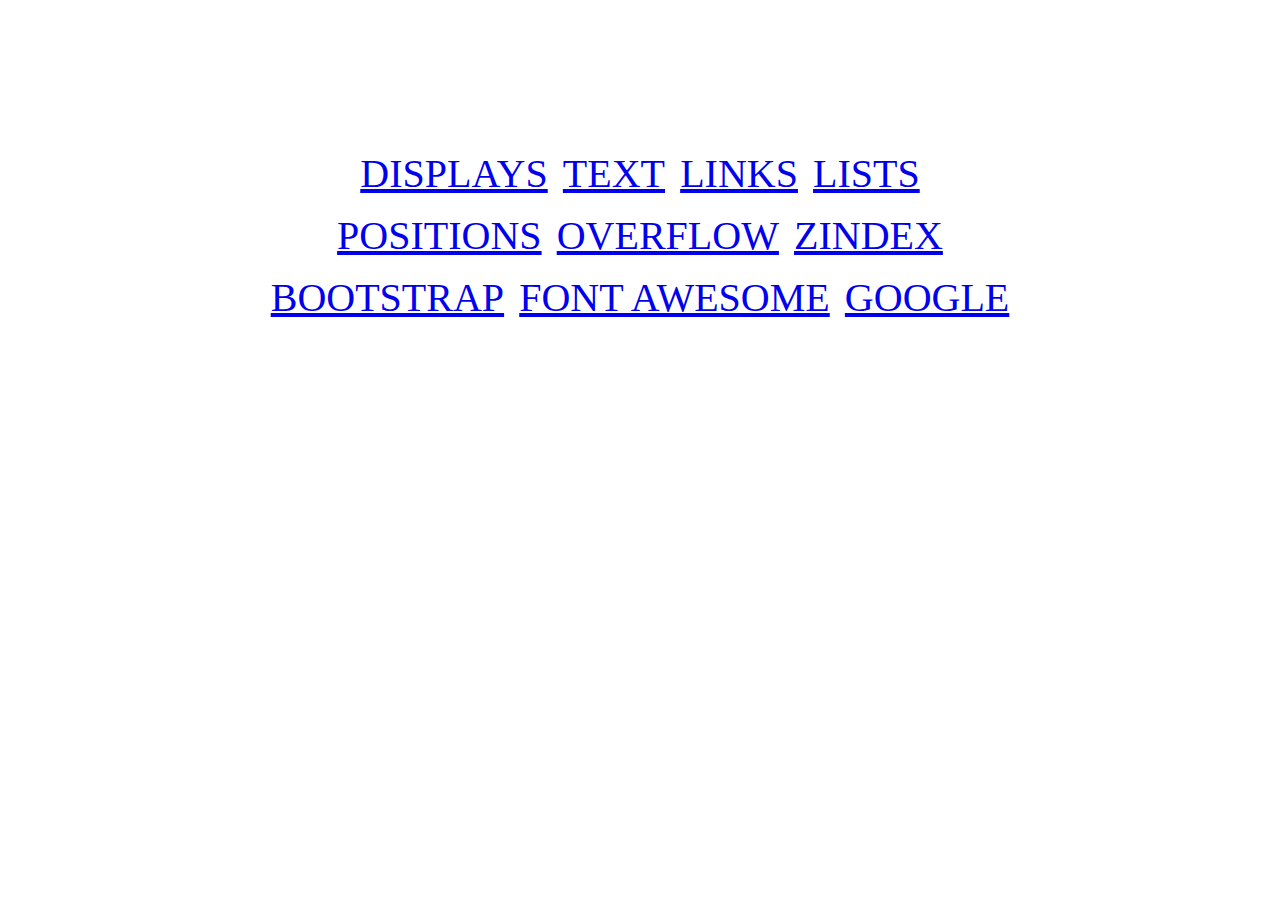
<file: CSS features/INDEX/index.html>
<!DOCTYPE html>
<html lang="en">
<head>
    <meta charset="UTF-8">
    <meta name="viewport" content="width=device-width, initial-scale=1.0">
    <title>INDEX PAGE</title>
    <link rel="stylesheet" href="../INDEX/index.css">
    <link rel="shortcut icon" href="../IMAGES/arrow 1.png" type="image/x-icon">
</head>
<body>



<div class="container">

    <div class="row-container">
    <a href="../PAGES/displays.html" target="blank">DISPLAYS</a>
    <a href="../PAGES/text.html" target="blank" >TEXT</a>
    <a href="../PAGES/links.html" target="blank">LINKS</a>
    <a href="../PAGES/lists.html" target="blank">LISTS</a>
    </div>

    <div class="row-container" >
    <a href="../PAGES/positions.html" target="blank">POSITIONS</a>
    <a href="../PAGES/overflow.html" target="blank">OVERFLOW</a>
    <a href="../PAGES/zindex.html" target="blank" >ZINDEX</a>
    </div>

    <div class="row-container" >
    <a href="../PAGES/ICONS/bootstrap.html" target="blank">BOOTSTRAP</a>
    <a href="../PAGES/ICONS/FontAwesome.html" target="blank" >FONT AWESOME</a>
    <a href="../PAGES/ICONS/google.html" target="blank">GOOGLE</a>
    </div>

</div>



</body>
</html>
</file>
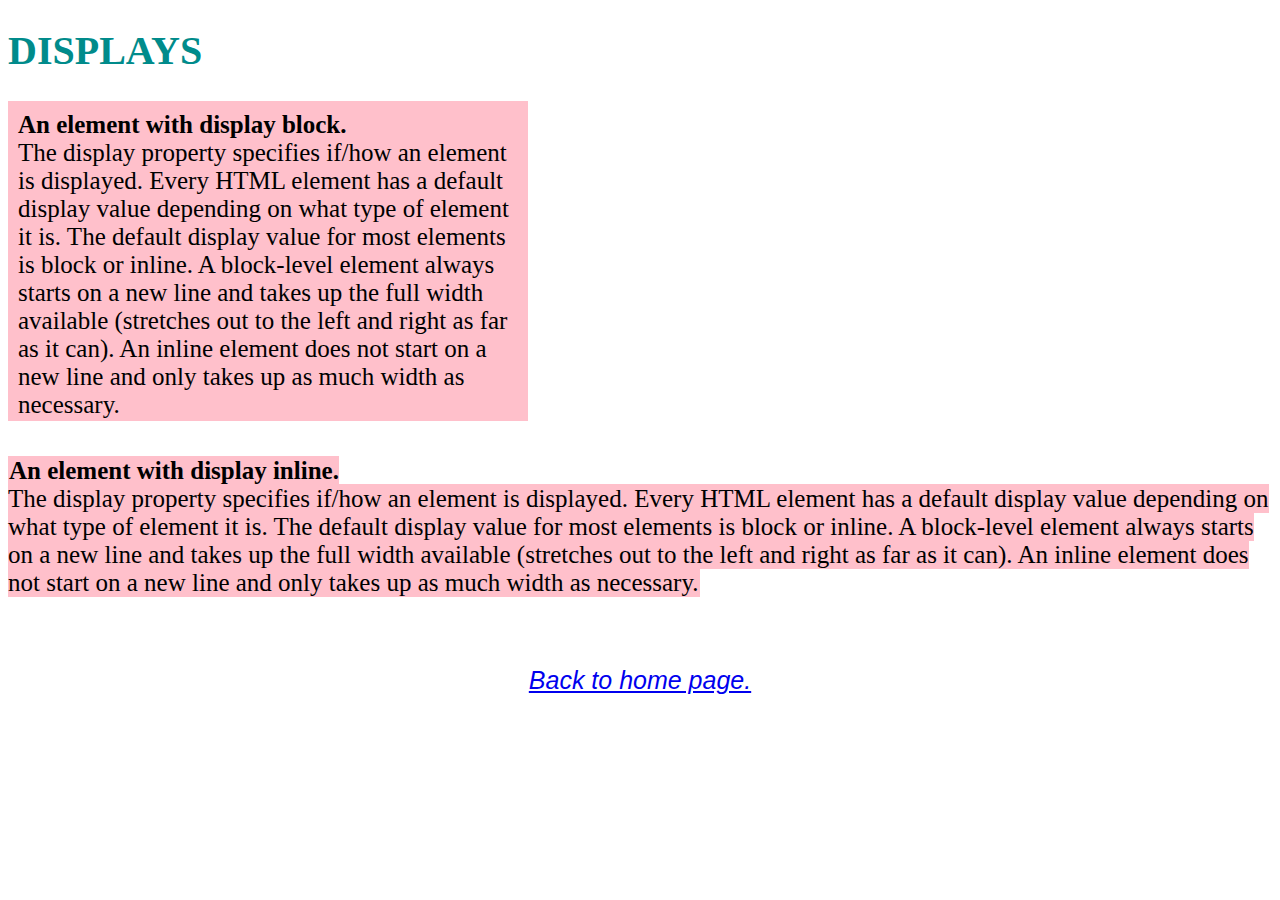
<file: CSS features/PAGES/displays.html>
<!DOCTYPE html>
<html lang="en">
<head>
    <meta charset="UTF-8">
    <meta name="viewport" content="width=device-width, initial-scale=1.0">
    <title>DISPLAYS</title>
    <link rel="shortcut icon" href="../IMAGES/arrow 1.png" type="image/x-icon">
    <link rel="stylesheet" href="../STYLES/displays.css">
</head>
<body>

    <h1 class="displays">DISPLAYS</h1>


    <div class="displayblock">
    <b>An element with display block. </b> <br>
    The display property specifies if/how an element is displayed.
    Every HTML element has a default display value depending on what type of element it is. The default display value for most elements is block or inline.
    A block-level element always starts on a new line and takes up the full width available (stretches out to the left and right as far as it can).
    An inline element does not start on a new line and only takes up as much width as necessary.
        
    </div>

    <br>
    <br>


    <div class="displayinline">
     <b>An element with display inline. </b> <br>
    The display property specifies if/how an element is displayed.
    Every HTML element has a default display value depending on what type of element it is. The default display value for most elements is block or inline.
    A block-level element always starts on a new line and takes up the full width available (stretches out to the left and right as far as it can).
    An inline element does not start on a new line and only takes up as much width as necessary.
        
    </div>


    <pre>  </pre>
    <pre>  </pre>

    
    



        <div class="homelink" >
        <a  href="../INDEX/index.html">Back to home page.</a>
        </div>


</body>
</html>
</file>
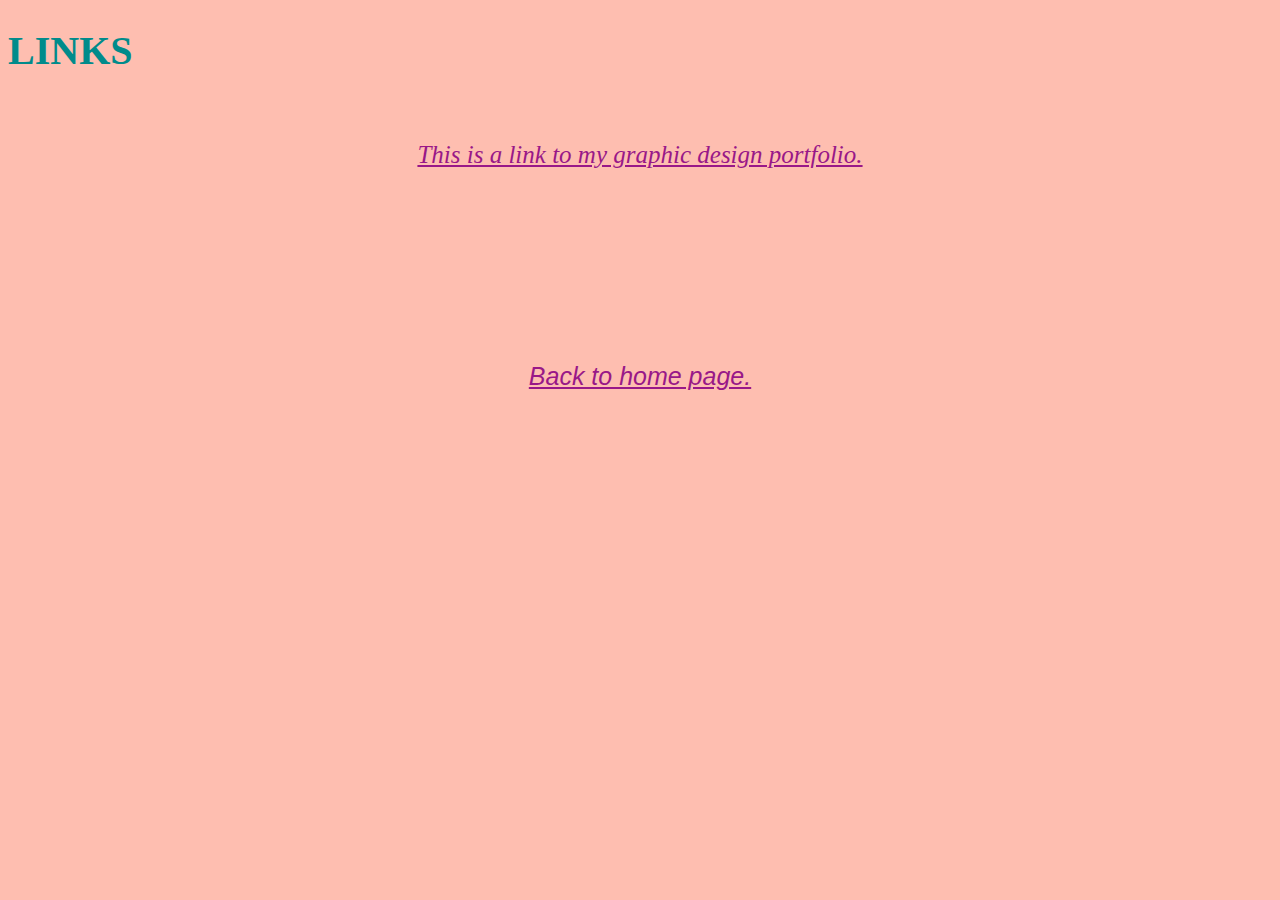
<file: CSS features/PAGES/links.html>
<!DOCTYPE html>
<html lang="en">
<head>
    <meta charset="UTF-8">
    <meta name="viewport" content="width=device-width, initial-scale=1.0">
    <title>LINKS</title>
    <link rel="shortcut icon" href="../IMAGES/arrow 1.png" type="image/x-icon">
    <link rel="stylesheet" href="../STYLES/links.css">

</head>
<body>
    <h1 class="links">LINKS</h1>
    
    <style>


        /* unvisited link */
        a:link {
          color: rgb(153, 24, 136);
        }
        
        /* visited link */
        a:visited {
          color: #355a5e ;
        }
        
        /* mouse over link */
        a:hover {
          color: #c48181;
          font-size: 60px;
        }
        
        /* selected link */
        a:active {
          color: rgb(153, 24, 24);
        }


    </style>


    <pre>  </pre>
        
    
        
        <p class="link"><i><a href="https://bit.ly/FaeithAhabPortfolio" target="_blank">This is a link to my graphic design portfolio.</a></i></p>
        

    <pre>  </pre>
    <pre>  </pre>

    <pre>  </pre>

    <pre>  </pre>
    <pre>  </pre>

    <pre>  </pre>

    <div class="homelink" >
    <a  href="../INDEX/index.html">Back to home page.</a>
    </div>

</body>
</html>
</file>
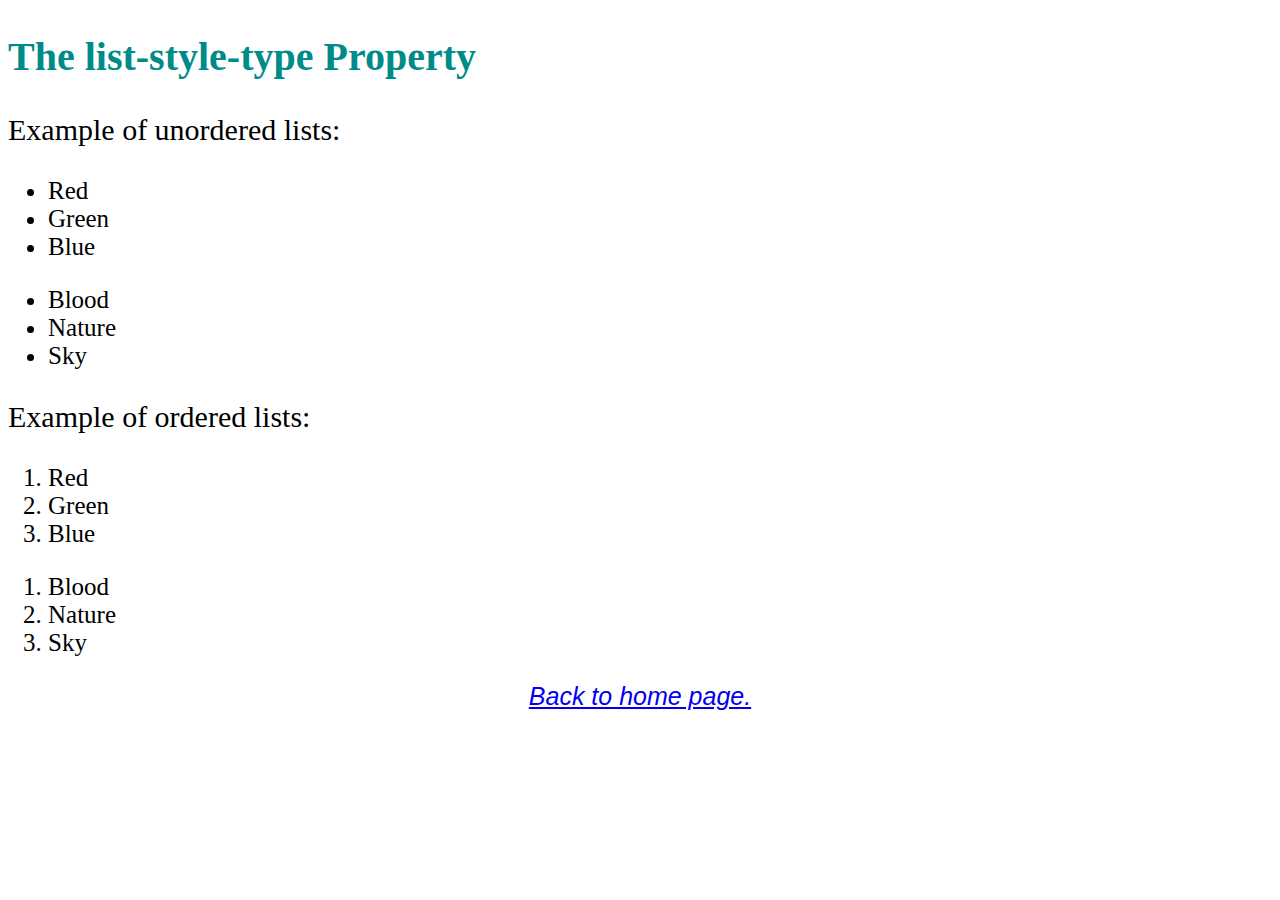
<file: CSS features/PAGES/lists.html>
<!DOCTYPE html>
<html lang="en">
<head>
    <meta charset="UTF-8">
    <meta name="viewport" content="width=device-width, initial-scale=1.0">
    <title>LISTS</title>
    <link rel="shortcut icon" href="../IMAGES/arrow 1.png" type="image/x-icon">
    <link rel="stylesheet" href="../STYLES/lists.css">
</head>
<body>

<h2 class="list">The list-style-type Property</h2>

<p class="b">Example of unordered lists:</p>

<ul class="a"><li>Red</li><li>Green</li><li>Blue</li></ul>

<ul class="a">  <li>Blood</li><li>Nature</li><li>Sky</li></ul>

<p class="b">Example of ordered lists:</p>

<ol class="a"> <li>Red</li><li>Green</li><li>Blue</li></ol>

<ol class="a"><li>Blood</li> <li>Nature</li><li>Sky</li></ol>

    <div class="homelink" >
    <a  href="../INDEX/index.html">Back to home page.</a>
    </div>
    
</body>
</html>
</file>
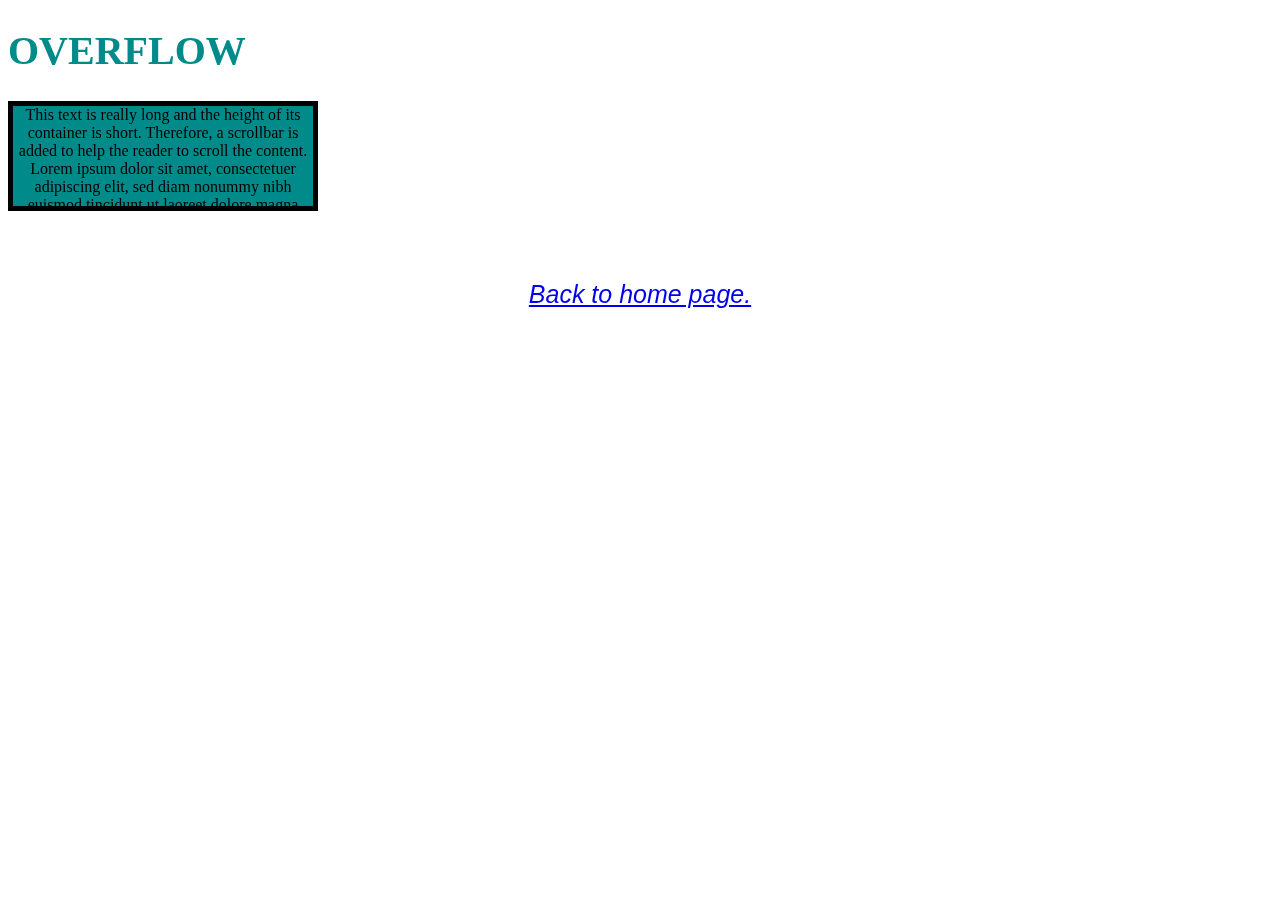
<file: CSS features/PAGES/overflow.html>
<!DOCTYPE html>
<html lang="en">
<head>
    <meta charset="UTF-8">
    <meta name="viewport" content="width=device-width, initial-scale=1.0">
    <title>OVERFLOW</title>
    <link rel="shortcut icon" href="../IMAGES/arrow 1.png" type="image/x-icon">
    <link rel="stylesheet" href="../STYLES/overflow.css">
</head>
<body>

    <h1 class="overflow">OVERFLOW</h1>

    <div class="theoverflow"> 
        This text is really long and the height of its container is short. Therefore, a scrollbar is added to help the reader to scroll the content. <br> Lorem ipsum dolor sit amet, consectetuer adipiscing elit, sed diam nonummy nibh euismod tincidunt ut laoreet dolore magna aliquam erat volutpat. Ut wisi enim ad minim veniam, quis nostrud exerci tation ullamcorper suscipit lobortis nisl ut aliquip ex ea commodo consequat. Duis autem vel eum iriure dolor in hendrerit in vulputate velit esse molestie consequat, vel illum dolore eu feugiat nulla facilisis at vero eros et accumsan et iusto odio dignissim qui blandit praesent luptatum zzril delenit augue duis dolore te feugait nulla facilisi. Nam liber tempor cum soluta nobis eleifend option congue nihil imperdiet doming id quod mazim placerat facer possim assum. Typi non habent claritatem insitam; est usus legentis in iis qui facit eorum claritatem.
    </div>

    <pre>   </pre>
    <pre>   </pre>




    <div class="homelink" >
        <a  href="../INDEX/index.html">Back to home page.</a>
    </div>
    
</body>
</html>
</file>
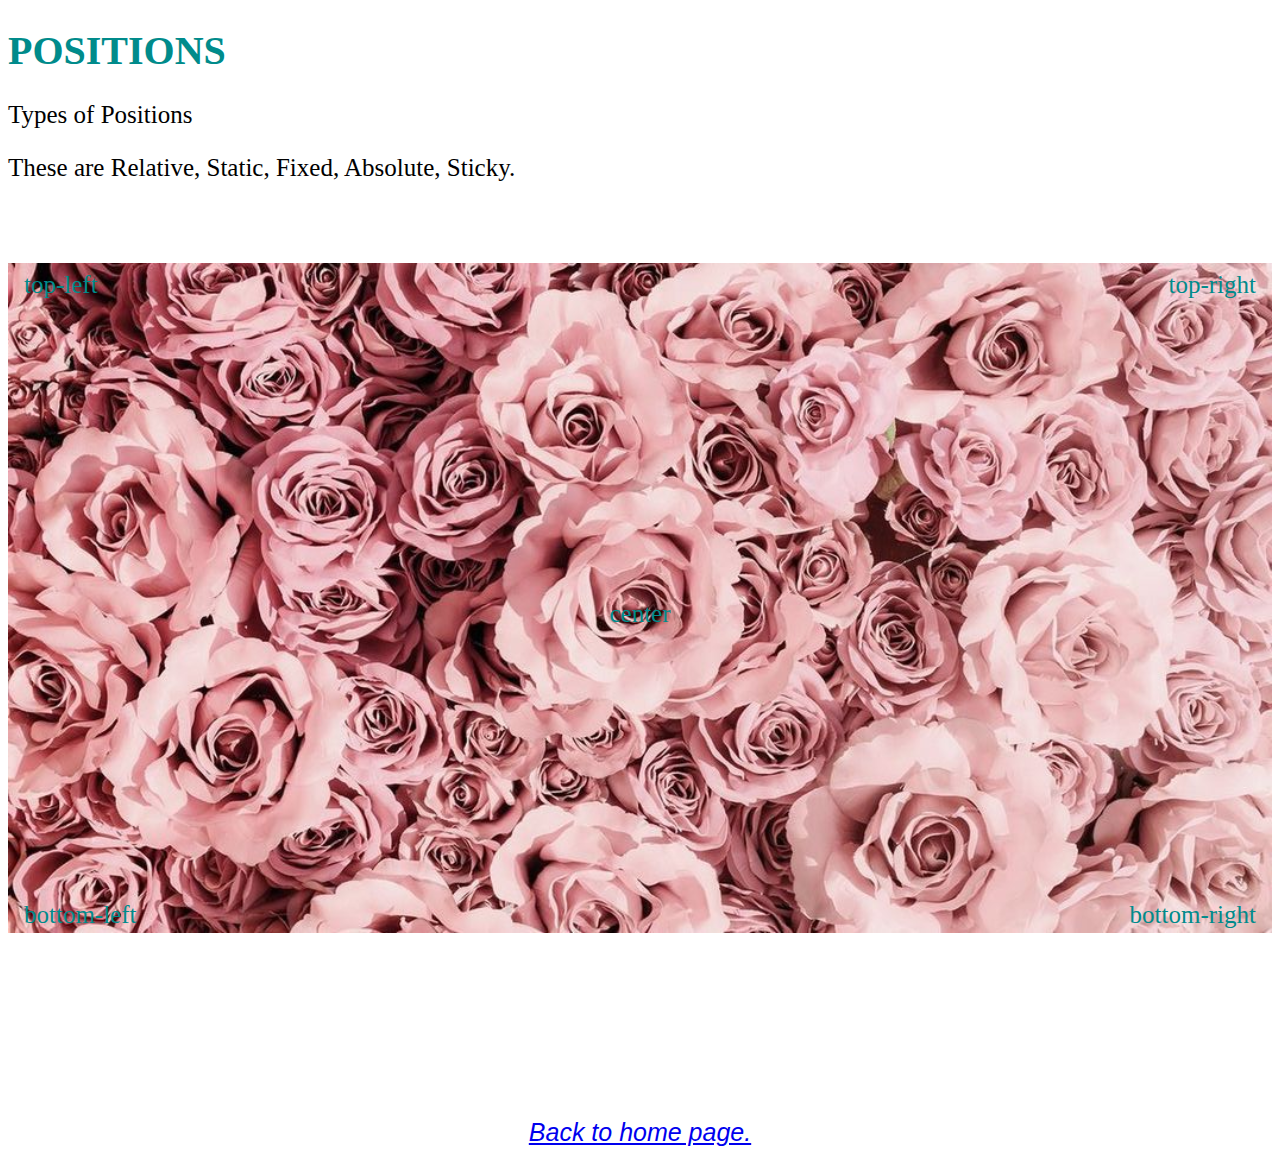
<file: CSS features/PAGES/positions.html>
<!DOCTYPE html>
<html lang="en">
<head>
    <meta charset="UTF-8">
    <meta name="viewport" content="width=device-width, initial-scale=1.0">
    <title>POSITIONS</title>
    <link rel="stylesheet" href="../STYLES/positions.css">
    <link rel="shortcut icon" href="../IMAGES/arrow 1.png" type="image/x-icon">

</head>
<body>

    <h1 id="positions">POSITIONS</h1>



    
    <p id="paragraph">Types of Positions </p>
    <p id="paragraph">These are Relative, Static, Fixed, Absolute, Sticky.</p>
    <pre> </pre>
    <pre> </pre>



    

    <div class="box">
        <img src="../IMAGES/bg 11.jpg" alt="Background" width="100%">

        <div class="top-right">top-right</div>
        <div class="top-left">top-left</div>
        <div class="center">center</div>
        <div class="bottom-left">bottom-left</div>
        <div class="bottom-right">bottom-right</div>
        

    </div>


<pre>   </pre>
<pre>   </pre>
<pre>   </pre>
<pre>   </pre>
<pre>   </pre>
<pre>   </pre>




    
<div class="homelink" >
    <a  href="../INDEX/index.html">Back to home page.</a>
    </div>


</body>
</html>
</file>
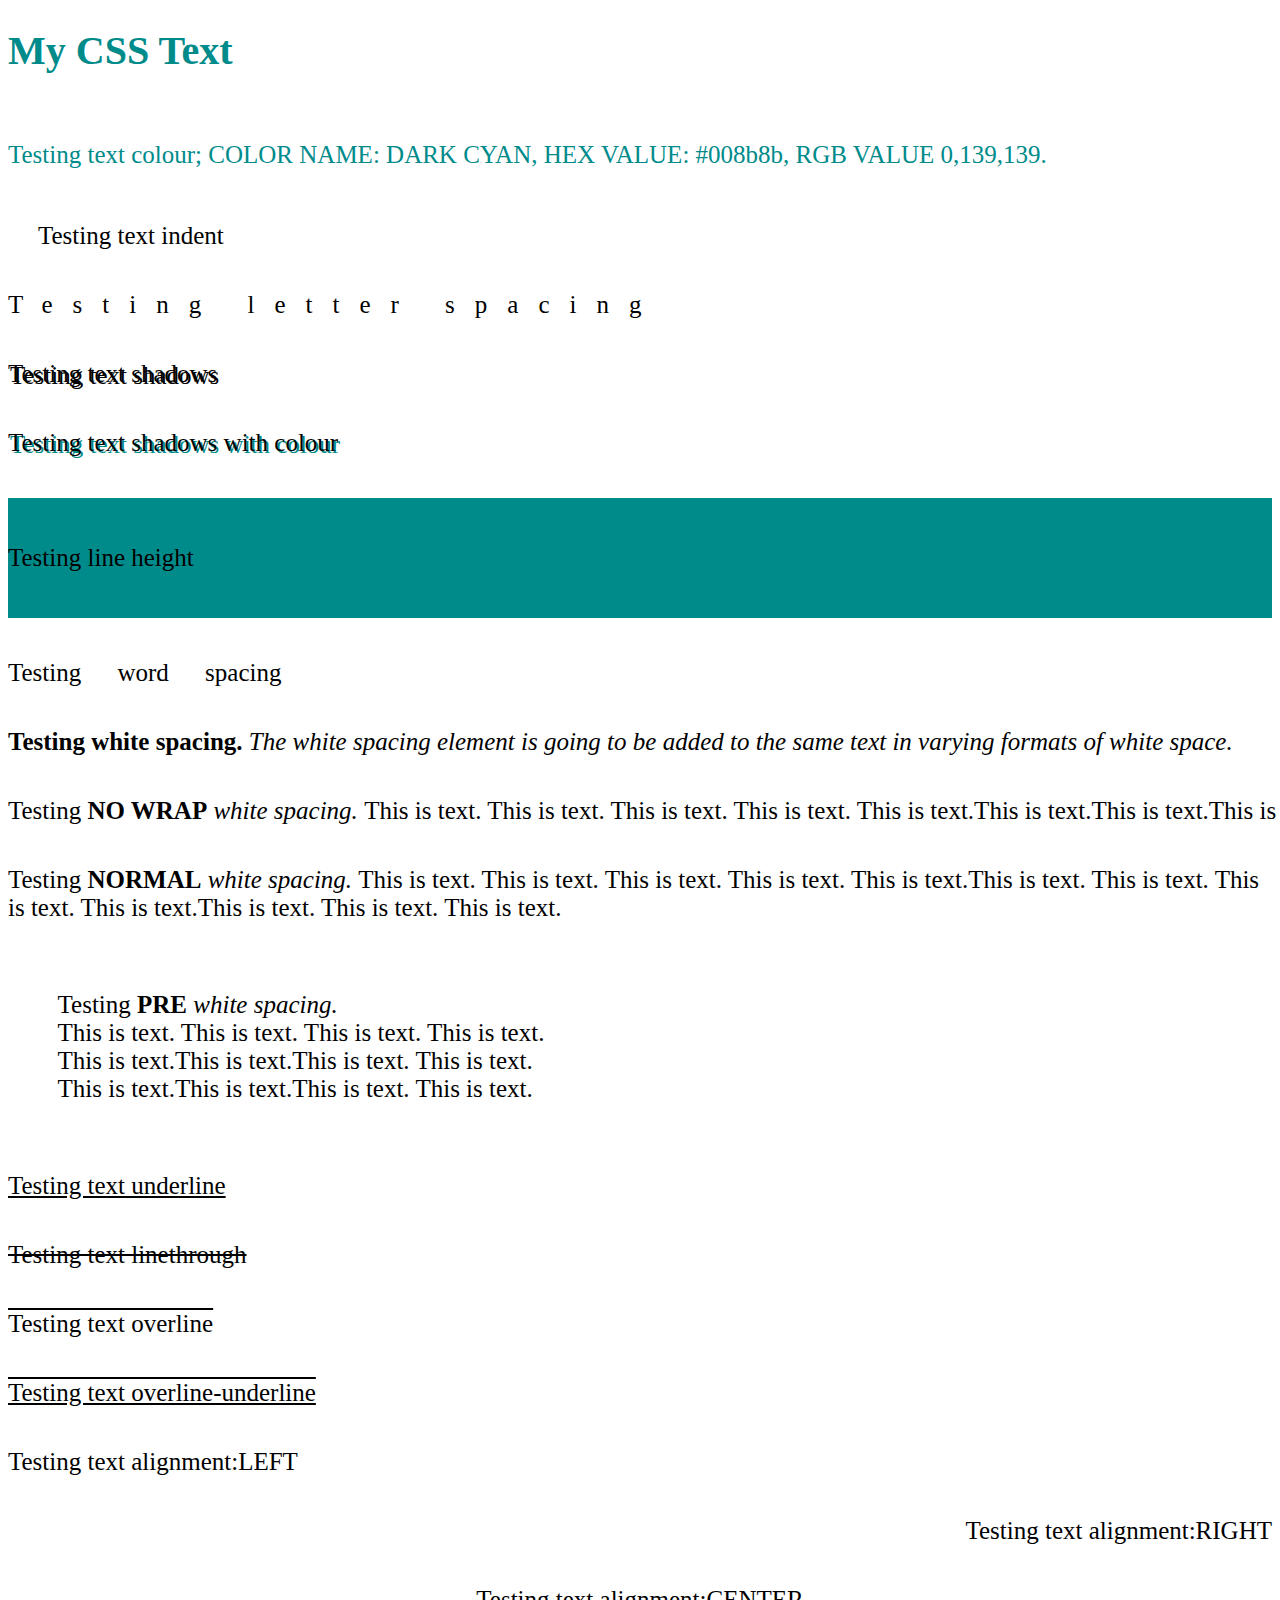
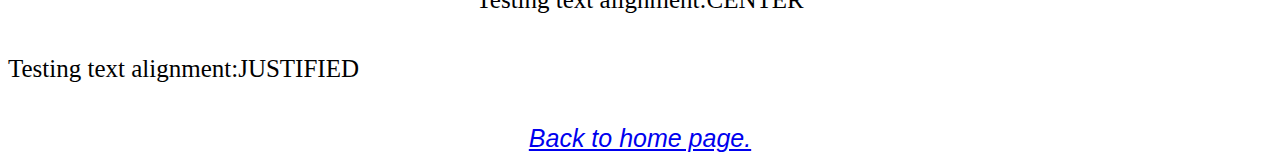
<file: CSS features/PAGES/text.html>
<!DOCTYPE html>
<html lang="en">
<head>
    <meta charset="UTF-8">
    <meta name="viewport" content="width=device-width, initial-scale=1.0">
    <title>CSS TEXT</title>
    <link rel="stylesheet" href="../STYLES/text.css">
    <link rel="shortcut icon" href="../IMAGES/arrow 1.png" type="image/x-icon">
</head>
<body>



    <h1 class="css-text">My CSS Text</h1>
    <pre> </pre>

    <p class="colour">Testing text colour; COLOR NAME: DARK CYAN, HEX VALUE: #008b8b, RGB VALUE 0,139,139.</p>
    <pre> </pre>

    <div class="indent">Testing text indent</div>
    <pre> </pre>

    <div class="letter-spacing">Testing letter spacing</div>
    <pre> </pre>

    <div class="text-shadow">Testing text shadows</div>
    <pre> </pre>

    <div class="text-shadow-colour">Testing text shadows with colour</div>
    <pre> </pre>



    <div class="line-height">Testing line height</div>
    <pre> </pre>

    <div class="word-spacing">Testing word spacing</div>
    <pre> </pre>

    <div class="white-space"> <b>Testing white spacing.</b> <i>The white spacing element is going to be added to the same text in varying formats of white space.</i></div>
    <pre> </pre>

    <div class="white-space-nowrap">
        Testing <b>NO WRAP</b> <i>white spacing. </i>
        This is text. This is text. This is text. This is text. 
        This is text.This is text.This is text.This is text. 
        This is text.This is text.This is text.This is text.</div>
    <pre> </pre>

    <div class="white-space-normal">
        Testing <b>NORMAL</b><i> white spacing. </i>
        This is text. This is text. This is text. This is text.  
        This is text.This is text. This is text. This is text.
        This is text.This is text. This is text. This is text.
    </div>
    <pre> </pre>

    <div class="white-space-pre">
        Testing <b>PRE</b> <i>white spacing. </i>
        This is text. This is text. This is text. This is text. 
        This is text.This is text.This is text. This is text.
        This is text.This is text.This is text. This is text. 
    </div>
    <pre> </pre>




    <div class="underline">Testing text underline</div>
    <pre> </pre>

    <div class="linethrough">Testing text linethrough</div>
    <pre> </pre>

    <div class="overline">Testing text overline</div>
    <pre> </pre>

    <div class="overline-underline">Testing text overline-underline</div>
    <pre> </pre>

    


    <div class="left-align">Testing text alignment:LEFT</div>
    <pre> </pre>
    
    <div class="right-align">Testing text alignment:RIGHT</div>
    <pre> </pre>

    <div class="center">Testing text alignment:CENTER</div>
    <pre> </pre>

    <div class="justified">Testing text alignment:JUSTIFIED</div>
    <pre> </pre>




    <div class="homelink" >
    <a  href="../INDEX/index.html">Back to home page.</a>
    </div>
    

</body>
</html>
</file>
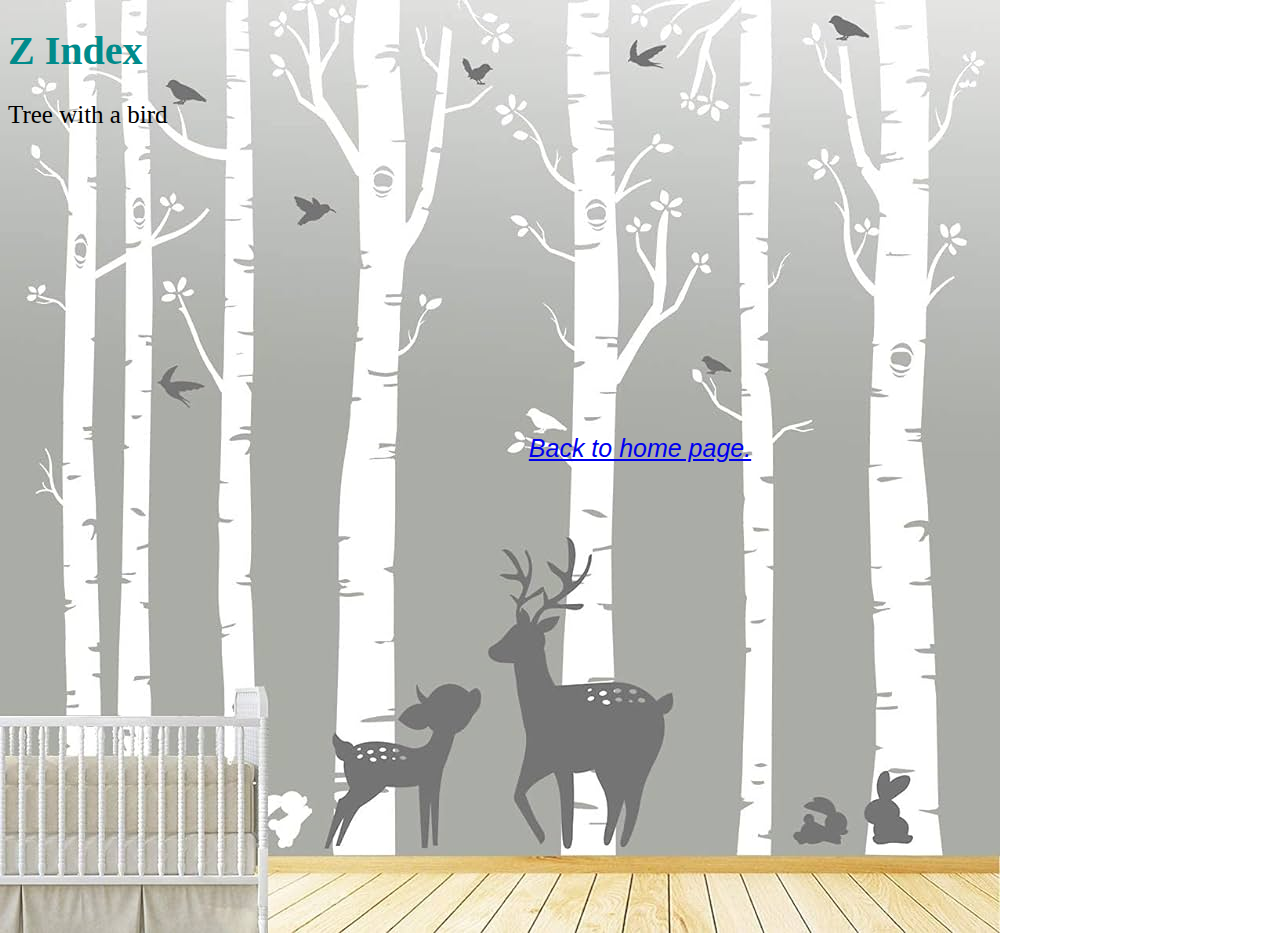
<file: CSS features/PAGES/zindex.html>
<!DOCTYPE html>
<html lang="en">
<head>
    <meta charset="UTF-8">
    <meta name="viewport" content="width=device-width, initial-scale=1.0">
    <title>Z INDEX</title>
    <link rel="shortcut icon" href="../IMAGES/arrow 1.png" type="image/x-icon">
    <link rel="stylesheet" href="../STYLES/zindex.css">
</head>
<body>
    <h1 class="zindex">Z Index</h1>
    
    <p class="paragraph">Tree with a bird</p>

    <img class="img" src="../IMAGES/tree.jpg">


    
<pre>   </pre>
<pre>   </pre>
<pre>   </pre>
<pre>   </pre>
<pre>   </pre>
<pre>   </pre>
<pre>   </pre>
<pre>   </pre>
<pre>   </pre>
<pre>   </pre>



    <div class="homelink" >
        <a  href="../INDEX/index.html">Back to home page.</a>
    </div>

    
</body>
</html>
</file>
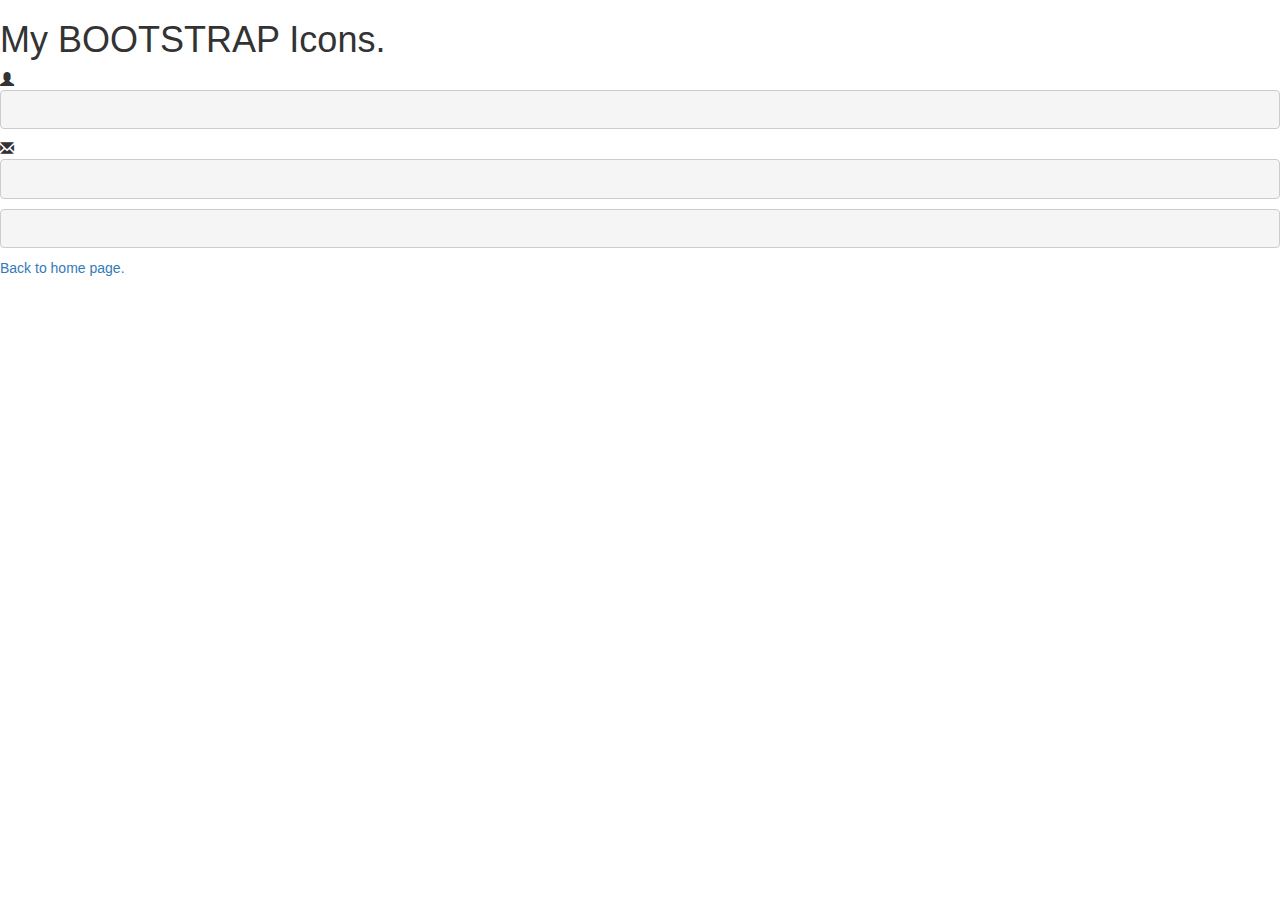
<file: CSS features/PAGES/ICONS/bootstrap.html>
<!DOCTYPE html>
<html lang="en">
<head>
    <meta charset="UTF-8">
    <meta name="viewport" content="width=device-width, initial-scale=1.0">
    <title>BOOTSRAP</title>
    
    <link rel="stylesheet" href="https://maxcdn.bootstrapcdn.com/bootstrap/3.3.7/css/bootstrap.min.css">
    <link rel="shortcut icon" href="../IMAGES/arrow 1.png" type="image/x-icon">

</head>
<body>

<h1>My BOOTSTRAP Icons.</h1>

<i class="glyphicon glyphicon-user"></i> 

<pre> </pre>

<i class="glyphicon glyphicon-envelope"></i>


<pre> </pre>
<pre> </pre>


<div class="homelink" >
    <a  href="../INDEX/index.html">Back to home page.</a>
</div>


    
</body>
</html>
</file>
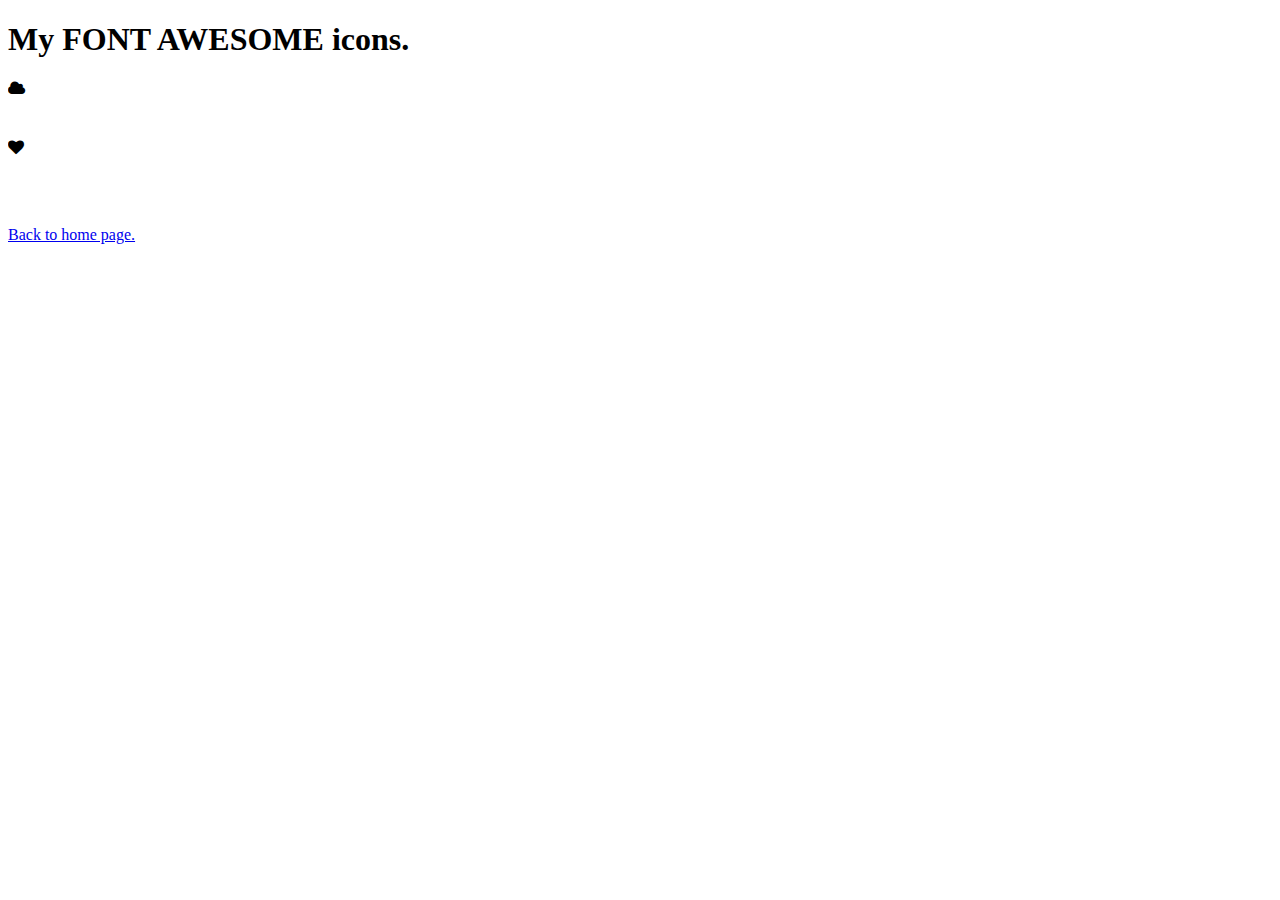
<file: CSS features/PAGES/ICONS/FontAwesome.html>
<!DOCTYPE html>
<html lang="en">
<head>
    <meta charset="UTF-8">
    <meta name="viewport" content="width=device-width, initial-scale=1.0">
    <title>FONT AWESOME</title>
    <link rel="stylesheet" href="https://cdnjs.cloudflare.com/ajax/libs/font-awesome/4.7.0/css/font-awesome.min.css">
    <link rel="shortcut icon" href="../IMAGES/arrow 1.png" type="image/x-icon">
    
</head>
<body>

    <h1>My FONT AWESOME icons.</h1>

    <i class="fa fa-cloud"></i> 

    <pre> </pre>

    <i class="fa fa-heart"></i>


    <pre> </pre>
    <pre> </pre>
    
    <div class="homelink" >
        <a  href="../INDEX/index.html">Back to home page.</a>
    </div>


</body>
</html>
</file>
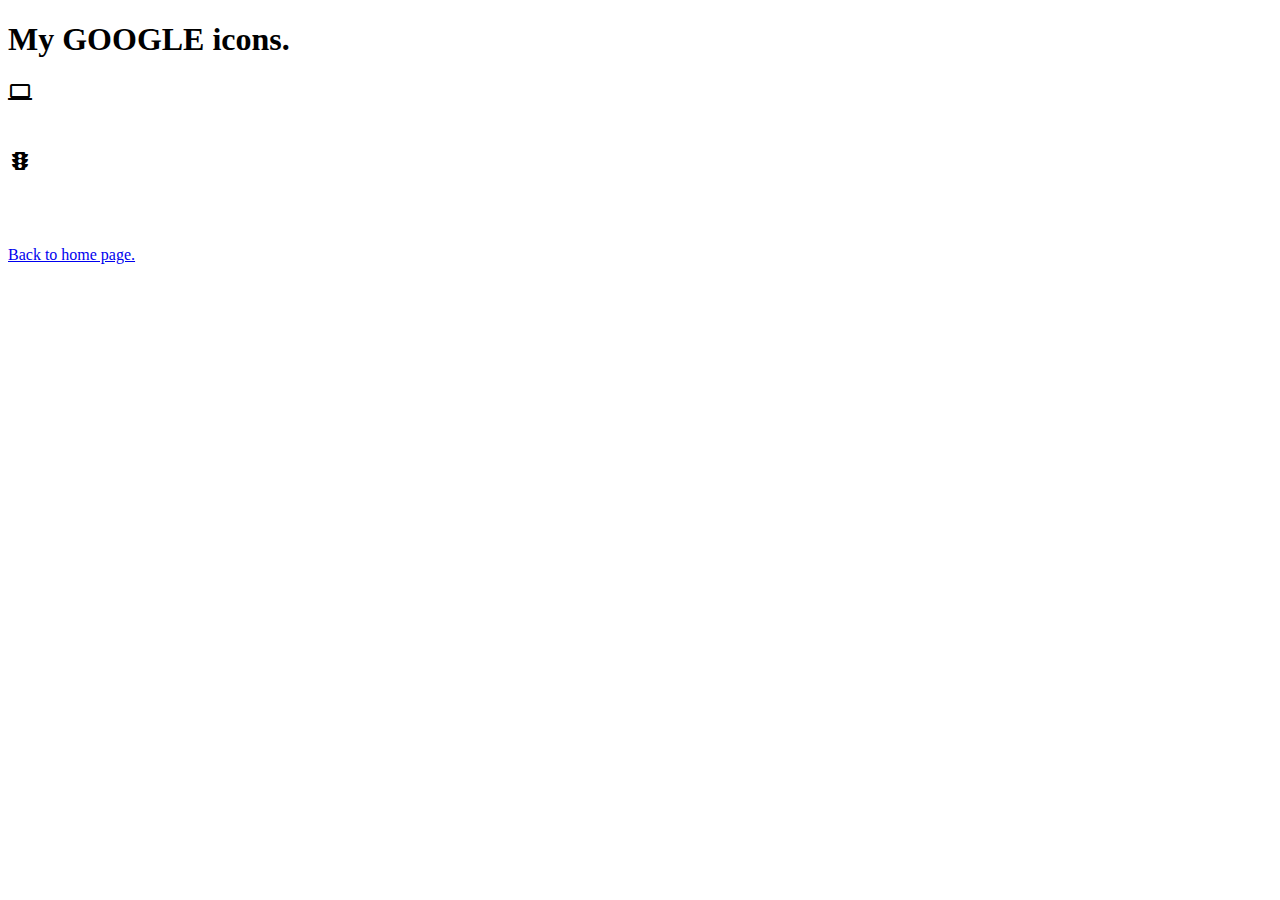
<file: CSS features/PAGES/ICONS/google.html>
<!DOCTYPE html>
<html lang="en">
<head>
    <meta charset="UTF-8">
    <meta name="viewport" content="width=device-width, initial-scale=1.0">
    <title>GOOGLE</title>
    <link rel="stylesheet" href="https://fonts.googleapis.com/icon?family=Material+Icons">
    <link rel="shortcut icon" href="../IMAGES/arrow 1.png" type="image/x-icon">

</head>
<body>

    <h1>My GOOGLE icons.</h1>

    <i class="material-icons">computer</i> 

    <pre> </pre>

    <i class="material-icons">traffic</i>

    <pre> </pre>
    <pre> </pre>
    <div class="homelink" >
        <a  href="../INDEX/index.html">Back to home page.</a>
    </div>
    
</body>
</html>
</file>
<file: CSS features/INDEX/index.css>
.container{
    display: flex;
    flex-direction: column;
    gap: 4mm;
    font-size: 40px;
    align-items: center;
    margin-top: 150px;

}


.row-container{
    display: flex;
    gap: 4mm;
    
}
</file>
<file: CSS features/STYLES/displays.css>
.displays{
    color: #008b8b;
    font-size: 40px;

}


.displayblock{
    display: block;
    width: 500px;
    height: 300px;
    padding: 10px;
    border: 2px grey ;
    background-color: pink;
    font-size: 25px;


}


.displayinline{
    display: inline;
    padding: 1px;
    border: 2px grey ;
    background-color: pink;
    font-size: 25px;

}





.homelink{
    font-family: Arial, Helvetica, sans-serif;
    font-size: 25px;
    font-style: italic;
    text-align: center;

}
</file>
<file: CSS features/STYLES/links.css>
.links{
    color: #008b8b;
    font-size: 40px;

}



.link{
    color: black;
    font-size: 25px;
    text-align: center;
    
}


.homelink{
    font-family: Arial, Helvetica, sans-serif;
    font-size: 25px;
    font-style: italic;
    text-align: center;

}

body{
    background-color: #FEBEB0;
}
</file>
<file: CSS features/STYLES/lists.css>
.list{
    color: #008b8b;
    font-size: 40px;

}


.a{
    font-size: 25px;

}

.b{
    font-size: 30px;

}

.homelink{
    font-family: Arial, Helvetica, sans-serif;
    font-size: 25px;
    font-style: italic;
    text-align: center;

}
</file>
<file: CSS features/STYLES/overflow.css>
.overflow{
    color: #008b8b;
    font-size: 40px;

}




.theoverflow{
    background-color: #008b8b ;
    width: 300px;
    height: 100px;
    border: 5px solid;
    overflow: scroll;
    text-align: center;
    
}







.homelink{
    font-family: Arial, Helvetica, sans-serif;
    font-size: 25px;
    font-style: italic;
    text-align: center;

}
</file>
<file: CSS features/STYLES/positions.css>
#positions{
    color: #008b8b;
    font-size: 40px;

}



#paragraph{
    color: black;
    font-size: 25px;

}

.box{
    position: relative;
    width: 100%;
    height: auto;
    
}




.top-right{
    position: absolute;
    top: 8px;
    right: 16px;
    font-size: 25px;
    color: #008b8b;

}

.top-left{
    position: absolute;
    top: 8px;
    left: 16px;
    font-size: 25px;
    color: #008b8b;

}

.center{
    position: absolute;
    top: 50%;
    width: 100%;
    text-align: center;
    font-size: 25px;
    color: #008b8b;

}

.bottom-left{
    position: absolute;
    bottom: 8px;
    left: 16px;
    font-size: 25px;
    color: #008b8b;

}

.bottom-right{
    position: absolute;
    bottom: 8px;
    right: 16px;
    font-size: 25px;
    color: #008b8b;

}







.homelink{
    font-family: Arial, Helvetica, sans-serif;
    font-size: 25px;
    font-style: italic;
    text-align: center;

}
</file>
<file: CSS features/STYLES/text.css>
.css-text{
    color: #008b8b;
    font-size: 40px;

}

.colour{
    color: darkcyan;
    font-size: 25px;
}

.indent{
    text-indent: 30px;
    font-size: 25px;
}

.letter-spacing{
    letter-spacing: 20px;
    font-size: 25px;

}

.text-shadow{
    text-shadow: 2px 2px;
    font-size: 25px;

}

.text-shadow-colour{
    text-shadow: 2px 2px darkcyan;
    font-size: 25px;


}




.line-height{
    line-height: 120px;
    font-size: 25px;
    background-color: darkcyan;

}

.word-spacing{
    word-spacing: 30px;
    font-size: 25px;

}

.white-space{
    font-size: 25px;

}

.white-space-nowrap{
    font-size: 25px;
    white-space: nowrap;

}

.white-space-normal{
    font-size: 25px;
    white-space: normal;

}
.white-space-pre{
    font-size: 25px;
    white-space: pre;

}







.underline{
    text-decoration: underline;
    font-size: 25px;

}

.linethrough{
    text-decoration: line-through;
    font-size: 25px;

}

.overline{
    text-decoration: overline;
    font-size: 25px;

}

.overline-underline{
    text-decoration: overline underline;
    font-size: 25px;

}





.left-align{
    text-align: left;
    font-size: 25px;

}

.right-align{
    text-align: right;
    font-size: 25px;

}

.center{
    text-align: center;
    font-size: 25px;

}

.justified{
    text-align: justify;
    font-size: 25px;

}



.homelink{
    font-family: Arial, Helvetica, sans-serif;
    font-size: 25px;
    font-style: italic;
    text-align: center;

}
</file>
<file: CSS features/STYLES/zindex.css>
.zindex{
    color: #008b8b;
    font-size: 40px;
}


.paragraph{
    color: black;
    font-size: 25px;

}


.img{
    position: absolute;
    left: 0px;
    top: 0px;
    z-index: -1;

}



.homelink{
    font-family: Arial, Helvetica, sans-serif;
    font-size: 25px;
    font-style: italic;
    text-align: center;

}
</file>
